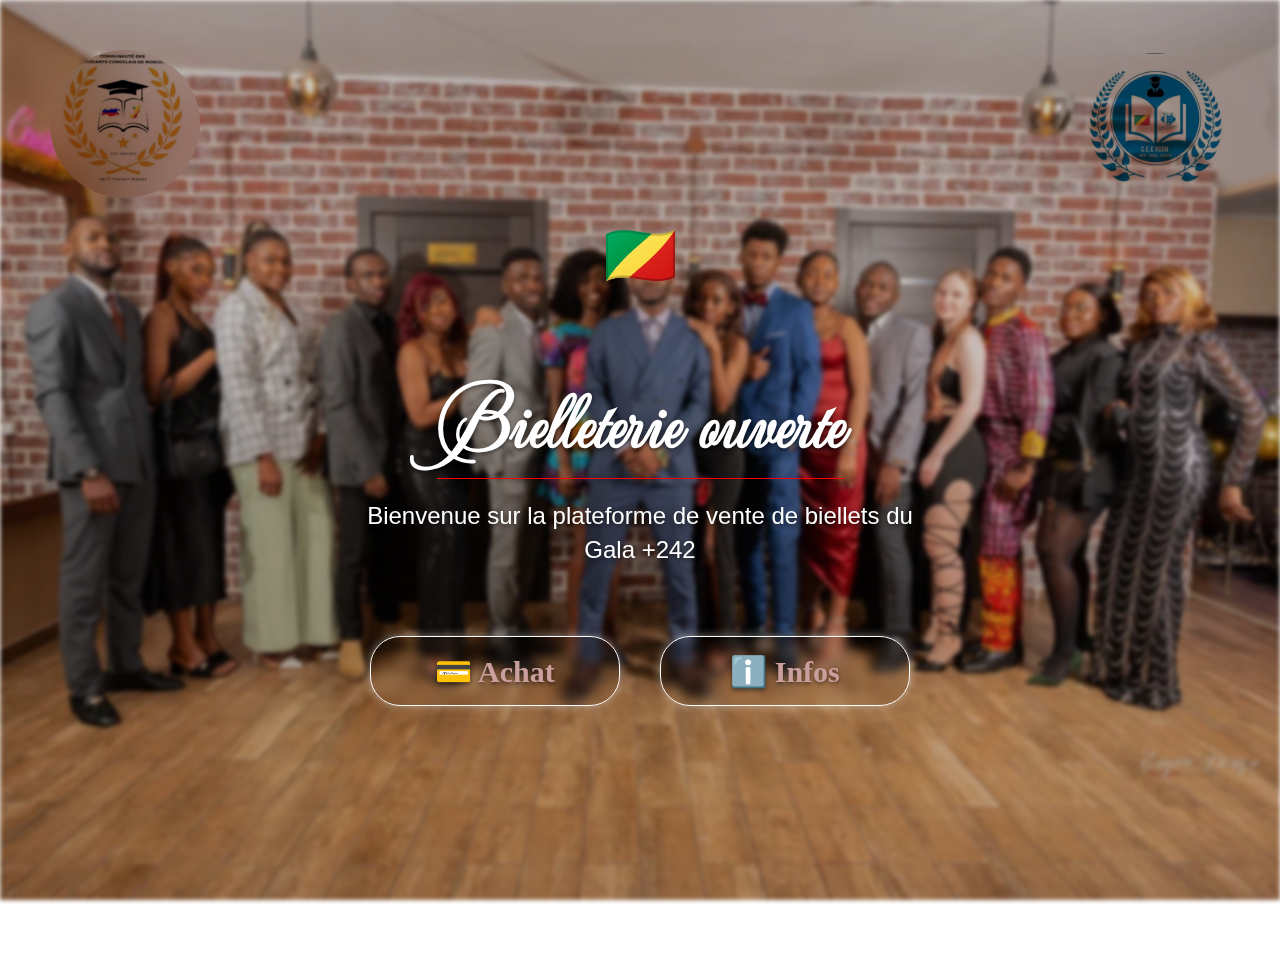
<file: index.html>
<!DOCTYPE html>
<html lang="en">

<head>
    <meta charset="UTF-8">
    <meta name="viewport" content="width=device-width, initial-scale=1.0">
    <link rel="preconnect" href="https://fonts.googleapis.com">
    <link rel="preconnect" href="https://fonts.gstatic.com" crossorigin>
    <link href="https://fonts.googleapis.com/css2?family=Mea+Culpa&display=swap" rel="stylesheet">
    <link rel="stylesheet" href="https://cdnjs.cloudflare.com/ajax/libs/font-awesome/6.4.0/css/all.min.css">
    <link rel="shortcut icon" href="logo2.jpg">
    <link rel="icon" href="logo2.jpg" type="image/x-icon">
    <link rel="icon" href="logo2.jpg" type="image/png" sizes="any">
    <link rel="apple-touch-icon" href="logo2.jpg" sizes="180x180">
    <link rel="manifest" href="/manifest.json">
    <title>Bielleterie-ouverte</title>
</head>

<style>
    * {
        box-sizing: border-box;
        font-family: 'Segoe UI', Tahoma, Geneva, Verdana, sans-serif;
        margin: 0;
        padding: 0;
    }

    body {
        margin: 0;
        padding: 0;
        position: relative;
        min-height: 100vh;
        overflow-x: hidden;
    }

    body::before {
        content: '';
        position: fixed;
        top: 0;
        left: 0;
        width: 100%;
        height: 100%;
        background-image: url(image\ copy.png);
        background-size: cover;
        background-position: center;
        filter: blur(2px) brightness(0.8);
        z-index: -1;
    }

    .flag {
        display: flex;
        justify-content: center;
        position: relative;
        top: 220px;
        align-items: center;
    }

    .congo {
        font-size: 60px;
    }

    /* Bouton info */
    .info-button {
        width: 50px;
        height: 50px;
        display: flex;
        justify-content: center;
        align-items: center;
        font-size: 20px;
        border-radius: 30px;
        backdrop-filter: blur(100px);
        box-shadow: 0 0 10px #000000;
        color: #ffffff;
        border: 1px solid white;
        position: fixed;
        top: 10px;
        right: 10px;
        cursor: pointer;
        z-index: 1000;
        text-decoration: none;
    }

    .info-button:hover {
        transform: translateX(2px);
        background: rgba(255, 255, 255, 0.197);
        box-shadow: none;
    }

    /* Logos responsive */
    .logo {
        position: fixed;
        top: 20px;
        right: 20px;
        width: 100px;
        height: auto;
        z-index: 999;
        border-radius: 50%;
        padding: 3px;
        mix-blend-mode: multiply;
        background: linear-gradient(to right, #ffffff, #ffffff);
        z-index: 1000;
    }

    .logo2 {
        position: fixed;
        top: 20px;
        left: 20px;
        width: 100px;
        height: auto;
        z-index: 999;
        border-radius: 50%;
        padding: px;
        mix-blend-mode: multiply;
        z-index: 1000;
        background: linear-gradient(to right, #ffffff44, #ffffffac);
        backdrop-filter: blur(30px);
    }

    /* Section principale */
    .billet {
        text-align: center;
        padding: 20px;
        color: white;
        text-shadow: 0 2px 4px rgba(0, 0, 0, 0.5);
        display: flex;
        flex-direction: column;
        align-items: center;
        justify-content: center;
        min-height: 100vh;
        margin-top: 0;
    }

    .billet h1 {
        font-family: "Mea Culpa", cursive;
        font-weight: bold;
        font-style: normal;
        font-size: clamp(40px, 10vw, 80px);
        margin-bottom: 20px;
        border-bottom: 1px solid #ff0000;
    }

    .billet p {
        font-size: clamp(16px, 4vw, 24px);
        margin-bottom: 40px;
        max-width: 600px;
        line-height: 1.4;
    }

    /* Boutons */
    .buttons-container {
        display: flex;
        flex-direction: column;
        gap: 20px;
        align-items: center;
        position: relative;
        top: 30px;
        width: 100%;
        max-width: 400px;
    }

    .btn {
        width: 100%;
        max-width: 280px;
        height: 70px;
        border-radius: 30px;
        backdrop-filter: blur(5px);
        box-shadow: 0 0 10px #ffffff6e;
        border: 1px solid #ffffff;
        background: #fffdfd00;
        color: #cc9f9f;
        font-weight: bold;
        font-size: clamp(20px, 5vw, 30px);
        font-family: cursive;
        cursor: pointer;
        transition: all 0.3s ease;
        display: flex;
        align-items: center;
        justify-content: center;
        text-decoration: none;
    }

    .btn:hover {
        transform: translateX(5px);
        border: 1px solid #cbacac;
        background: #fffdfd24;
    }

    /* Sponsor */
    .sponsor {
        border: 2px solid #ff00ae00;
        border-radius: 50px;
        background-color: #00000000;
        display: flex;
        overflow: hidden;
        width: 90%;
        max-width: 1200px;
        box-sizing: border-box;
        position: relative;
        bottom: 180px;
        mix-blend-mode: multiply;
        height: 80px;
        margin: 20px auto;
        z-index: 10000;
    }

    .sponsor-track {
        display: flex;
        animation: scroll 15s linear infinite;
        width: fit-content;
    }

    .sponsors {
        width: 60px;
        height: auto;
        border-radius: 50%;
        mix-blend-mode: multiply;
        margin: 0 15px;
    }

    @keyframes scroll {
        0% {
            transform: translateX(0);
        }

        100% {
            transform: translateX(-50%);
        }
    }

    .sponsor:hover .sponsor-track {
        animation-play-state: paused;
    }

    /* Social media buttons wrapper */
    .wrapper {
        position: fixed;
        bottom: 0px;
        left: 50%;
        transform: translateX(-50%);
        z-index: 999;
        width: 100%;
        max-width: 400px;
    }

    /* Social buttons list */
    .wrapper ul {
        display: flex;
        gap: 10px;
        list-style: none;
        padding: 0 20px;
        justify-content: center;
        flex-wrap: wrap;
    }

    /* Individual social icon button */
    .wrapper .icon {
        position: relative;
        display: flex;
        justify-content: center;
        align-items: center;
        border-radius: 50%;
        width: 45px;
        height: 45px;
        background: rgba(255, 255, 255, 0.05);
        transition: all 0.3s ease;
        box-shadow: 0 15px 35px rgb(0, 0, 0);
        border: 1px solid rgba(255, 255, 255, 0.288);
    }

    /* Social icon font styling */
    .wrapper .icon i {
        font-size: 18px;
        color: white;
    }

    /* Social icon hover animation */
    .wrapper .icon:hover {
        transform: scale(1.2);
    }

    /* Social icon hover colors */
    .wrapper .facebook:hover {
        background: #1d7df2;
    }

    .wrapper .twitter:hover {
        background: #24a1de;
    }

    .wrapper .youtube:hover {
        background: #cd201f;
    }

    .wrapper .whatsapp:hover {
        background: rgb(47, 183, 47);
    }

    .wrapper .telephone:hover {
        background: #333;
    }

    .wrapper .mail:hover {
        background: #d71919;
    }

    .wrapper .telegram:hover {
        background: #2aabee;
    }

    /* Footer text */
    .edition {
        margin-top: 30px;
        color: rgba(255, 255, 255, 0.6);
        font-size: 14px;
        text-align: center;
        position: relative;
        width: 100%;
        padding: 0 20px;
    }

    /* --- Styles de la Modale --- */
    .modal-target {
        display: none;
    }

    /* Affiche la modale lorsque son ID est ciblé par l'URL */
    #modal-info-opened:target {
        display: flex;
        position: fixed;
        top: 0;
        left: 0;
        width: 100%;
        height: 100%;
        background-color: rgba(0, 0, 0, 0.334);
        backdrop-filter: blur(10px);
        justify-content: center;
        align-items: center;
        z-index: 10000;
        padding: 20px;
    }

    .modal-content {
        background-color: #00000074;
        padding: 25px;
        border-radius: 10px;
        width: 100%;
        max-width: 500px;
        box-shadow: 0 5px 15px rgba(0, 0, 0, 0.3);
        position: relative;
        color: rgb(255, 255, 255);
        max-height: 90vh;
        overflow-y: auto;
    }

    .close-btn {
        position: absolute;
        top: 10px;
        right: 15px;
        font-size: 45px;
        text-decoration: none;
        width: 40px;
        height: 40px;
        border: 1px solid #ffffff;
        color: #ffffff;
        background: none;
        border: none;
        cursor: pointer;
    }

    .close-btn:hover {
        color: #000;
    }

    .modal-content h3 {
        margin-bottom: 15px;
        font-size: clamp(20px, 5vw, 24px);
    }

    .modal-content ul {
        text-align: left;
        margin: 15px 0;
        padding-left: 20px;
    }

    .modal-content li {
        margin-bottom: 10px;
        font-size: clamp(14px, 3vw, 16px);
    }

    /* Media Queries pour différents écrans */
    @media (min-width: 768px) {

        .logo,
        .logo2 {
            width: 120px;
            top: 30px;
        }

        .logo {
            right: 30px;
        }

        .logo2 {
            left: 30px;
        }

        .info-button {
            top: 20px;
            right: 20px;
            width: 60px;
            height: 60px;
            font-size: 24px;
        }

        .buttons-container {
            flex-direction: row;
            justify-content: center;
            max-width: 600px;
        }

        .btn {
            width: 250px;
        }

        .sponsors {
            width: 70px;
        }

        .wrapper .icon {
            width: 50px;
            height: 50px;
        }

        .wrapper .icon i {
            font-size: 22px;
        }
    }

    @media (min-width: 1024px) {

        .logo,
        .logo2 {
            width: 150px;
            top: 50px;
        }

        .logo {
            right: 50px;
        }

        .logo2 {
            left: 50px;
        }

        .billet h1 {
            font-size: 80px;
        }

        .billet h2 {
            font-size: 28px;
        }

        .buttons-container {
            gap: 40px;
        }

        .sponsors {
            width: 80px;
        }
    }

    @media (max-width: 480px) {

        .logo,
        .logo2 {
            width: 80px;
            top: 10px;
        }

        .logo {
            right: 10px;
        }

        .logo2 {
            left: 10px;
        }

        .info-button {
            width: 45px;
            height: 45px;
            font-size: 18px;
            top: 5px;
            right: 5px;
        }

        .billet {
            padding: 10px;
        }

        .billet h1 {
            font-size: 36px;
        }

        .billet h2 {
            font-size: 16px;
            margin-bottom: 30px;
        }

        .buttons-container {
            display: flex;
            flex-direction: row;
            justify-content: center;
        }

        .btn {
            height: 60px;
            width: 150px;
            font-size: 18px;
        }

        .sponsors {
            width: 50px;
            margin: 0 10px;
        }

        .wrapper .icon {
            width: 40px;
            height: 40px;
        }

        .wrapper .icon i {
            font-size: 16px;
        }

        .wrapper ul {
            gap: 8px;
        }
    }

    @media (max-width: 320px) {

        .logo,
        .logo2 {
            width: 60px;
        }

        .billet h1 {
            font-size: 32px;
        }

        .billet h2 {
            font-size: 14px;
        }

        .btn {
            height: 55px;
            font-size: 16px;
        }

        .wrapper .icon {
            width: 35px;
            height: 35px;
        }
    }
</style>

<body>

    <img src="logo.jpg" class="logo" alt="Logo">
    <img src="logo2.jpg" class="logo2" alt="Logo secondaire">

    <div class="flag">
        <p class="congo">🇨🇬</p>
    </div>

    <div class="billet">
        <h1>Bielleterie ouverte</h1>
        <p>Bienvenue sur la plateforme de vente de biellets du Gala +242</p>

        <div class="buttons-container">

            <a href="type.html" class="btn" aria-label="Acheter un billet">💳 Achat</a>

            <a href="#modal-info-opened" class="btn" aria-label="Plus d'informations">ℹ️ Infos</a>
        </div>
    </div>

    <!-- La Modale (cachée par défaut) -->
    <div id="modal-info-opened" class="modal-target">
        <div class="modal-content">
            <a href="#" class="close-btn" aria-label="Fermer la modale">&times;</a>
            <h3>Informations Importantes</h3>
            <p>Voici toutes les informations concernant l'événement :</p>
            <ul>
                <li>Date : 03 Janvier 2026</li>
                <li>Lieu : Moscou</li>
                <li>Adress: <span>Ulterieurement</span></li>
                <li>Single : <span>3.000</span></li>
                <li>Couple : <span>5.000</span></li>
                <li>Heure : 21h:00</li>
                <li>Dress code : Audace & Élégant</li>
            </ul>
            <p>Pour toute question, n'hésitez pas à nous contacter via nos contacts.</p>

            <div class="wrapper">
                <ul>
                    <li class="icon whatsapp">
                        <a href="https://wa.me/+79777047762" aria-label="WhatsApp" rel="noopener noreferrer"
                            target="_blank">
                            <i class="fa-brands fa-whatsapp"></i>
                        </a>
                    </li>

                    <li class="icon telegram">
                        <a href="https://t.me/+79777047762" aria-label="Telegram" rel="noopener noreferrer"
                            target="_blank">
                            <i class="fa-brands fa-telegram"></i>
                        </a>
                    </li>

                    <li class="icon telephone">
                        <a href="tel:+79777047762" aria-label="Téléphone" rel="noopener">
                            <i class="fa fa-phone" aria-hidden="true"></i>
                        </a>
                    </li>

                    <li class="icon facebook">
                        <a href="" aria-label="Facebook" rel="noopener noreferrer" target="_blank"><i
                                class="fa-brands fa-facebook-f"></i></a>
                    </li>

                    <!-- <li class="icon youtube">
                        <a href="" aria-label="YouTube" rel="noopener noreferrer" target="_blank"><i
                                class="fab fa-youtube"></i></a>
                    </li> -->
                </ul>
            </div>
        </div>
    </div>

    <!-- <div class="sponsor">
        <div class="sponsor-track">
            <img src="logo.jpg" class="sponsors" alt="Sponsor 1">
            <img src="logo2.jpg" class="sponsors" alt="Sponsor 2">
            <img src="logo.jpg" class="sponsors" alt="Sponsor 3">
            <img src="logo2.jpg" class="sponsors" alt="Sponsor 4">
            <img src="logo.jpg" class="sponsors" alt="Sponsor 5">
            <img src="logo.jpg" class="sponsors" alt="Sponsor 1 (copie)">
            <img src="logo2.jpg" class="sponsors" alt="Sponsor 2 (copie)">
            <img src="logo.jpg" class="sponsors" alt="Sponsor 3 (copie)">
            <img src="logo2.jpg" class="sponsors" alt="Sponsor 4 (copie)">
            <img src="logo.jpg" class="sponsors" alt="Sponsor 5 (copie)">
        </div> -->
    </div>
    <script src="bloque.js"></script>
</body>

</html>
</file>
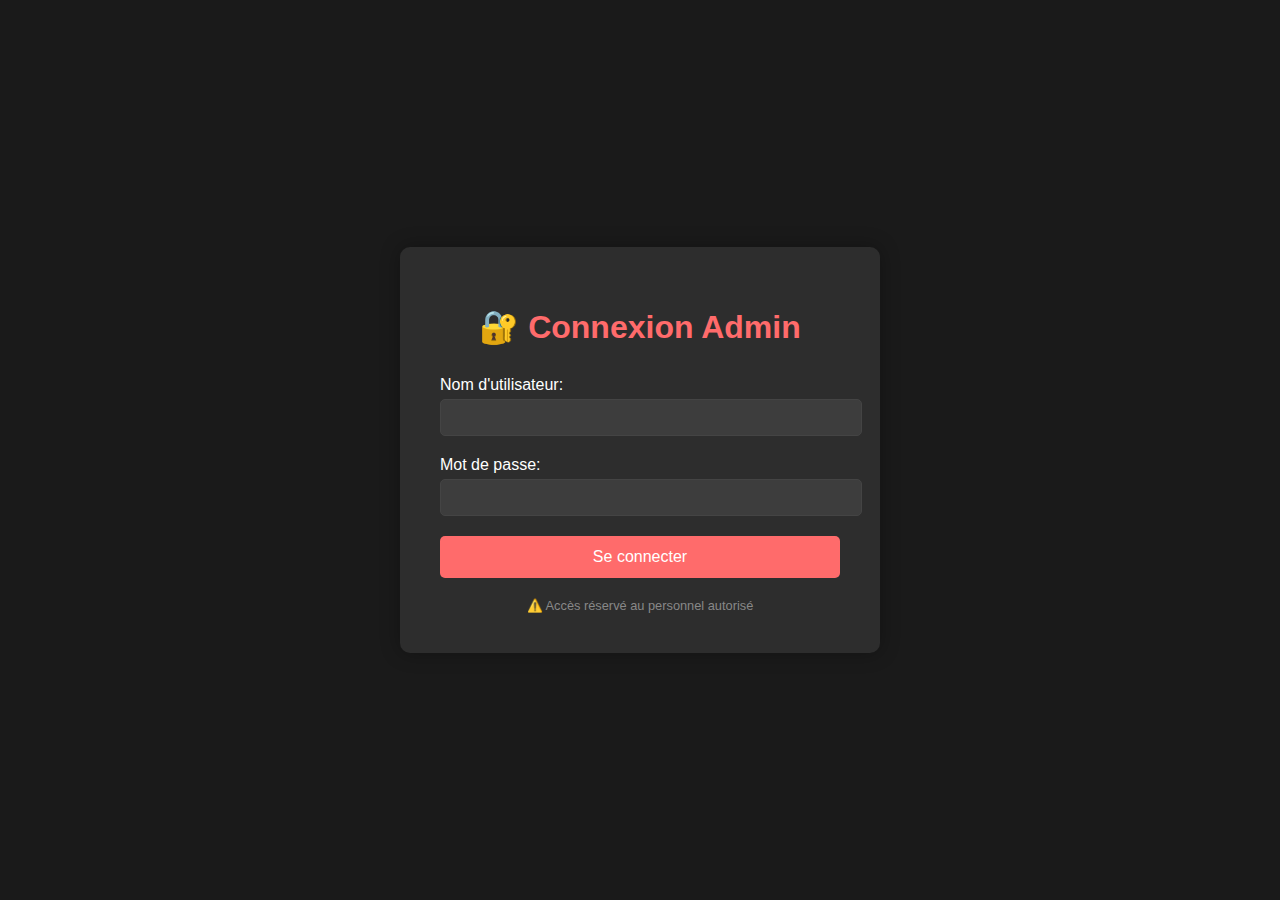
<file: admin-auth.html>
<!DOCTYPE html>
<html lang="fr">

<head>
    <meta charset="UTF-8">
    <meta name="viewport" content="width=device-width, initial-scale=1.0">
    <title>Connexion Admin</title>
    <style>
        body {
            background: #1a1a1a;
            color: white;
            display: flex;
            justify-content: center;
            align-items: center;
            height: 100vh;
            margin: 0;
            font-family: 'Segoe UI', Tahoma, Geneva, Verdana, sans-serif;
        }

        .login-container {
            background: #2d2d2d;
            padding: 40px;
            border-radius: 10px;
            box-shadow: 0 0 20px rgba(0, 0, 0, 0.3);
            width: 100%;
            max-width: 400px;
        }

        h1 {
            text-align: center;
            margin-bottom: 30px;
            color: #ff6b6b;
        }

        .form-group {
            margin-bottom: 20px;
        }

        label {
            display: block;
            margin-bottom: 5px;
        }

        input {
            width: 100%;
            padding: 10px;
            background: #3d3d3d;
            border: 1px solid #444;
            border-radius: 5px;
            color: white;
        }

        button {
            width: 100%;
            padding: 12px;
            background: #ff6b6b;
            color: white;
            border: none;
            border-radius: 5px;
            cursor: pointer;
            font-size: 16px;
        }

        button:hover {
            background: #ff5252;
        }

        .error {
            color: #ff6b6b;
            text-align: center;
            margin-top: 10px;
            display: none;
        }

        .security-notice {
            text-align: center;
            margin-top: 20px;
            font-size: 0.8em;
            color: #888;
        }
    </style>
</head>

<body>
    <div class="login-container">
        <h1>🔐 Connexion Admin</h1>
        <form id="loginForm">
            <div class="form-group">
                <label>Nom d'utilisateur:</label>
                <input type="text" id="username" required autocomplete="off">
            </div>
            <div class="form-group">
                <label>Mot de passe:</label>
                <input type="password" id="password" required autocomplete="off">
            </div>
            <button type="submit">Se connecter</button>
            <div class="error" id="errorMessage">Identifiants incorrects</div>
        </form>
        <div class="security-notice">
            ⚠️ Accès réservé au personnel autorisé
        </div>
    </div>

    <script>
        let failedAttempts = 0;

        document.getElementById('loginForm').addEventListener('submit', function (e) {
            e.preventDefault();

            const username = document.getElementById('username').value;
            const password = document.getElementById('password').value;

            if (failedAttempts >= 3) {
                setTimeout(() => attemptLogin(username, password), 5000);
                document.getElementById('errorMessage').textContent = 'Trop de tentatives. Veuillez patienter...';
                document.getElementById('errorMessage').style.display = 'block';
                return;
            }

            attemptLogin(username, password);
        });

        function attemptLogin(username, password) {
            const validUsername = 'Audace';
            const validPassword = 'Bielle2024!';

            if (username === validUsername && password === validPassword) {
                localStorage.setItem('adminAuthenticated', 'true');
                localStorage.setItem('adminLoginTime', Date.now().toString());
                window.location.href = 'admin.html';
            } else {
                failedAttempts++;
                document.getElementById('errorMessage').style.display = 'block';

                if (failedAttempts >= 5) {
                    document.getElementById('errorMessage').textContent = 'Accès bloqué. Contactez l\'administrateur.';
                    document.getElementById('loginForm').style.display = 'none';
                }
            }
        }

        document.addEventListener('contextmenu', e => e.preventDefault());
        document.addEventListener('keydown', e => {
            if (e.key === 'F12' || (e.ctrlKey && e.shiftKey && e.key === 'I')) {
                e.preventDefault();
            }
        });
    </script>
</body>

</html>
</file>
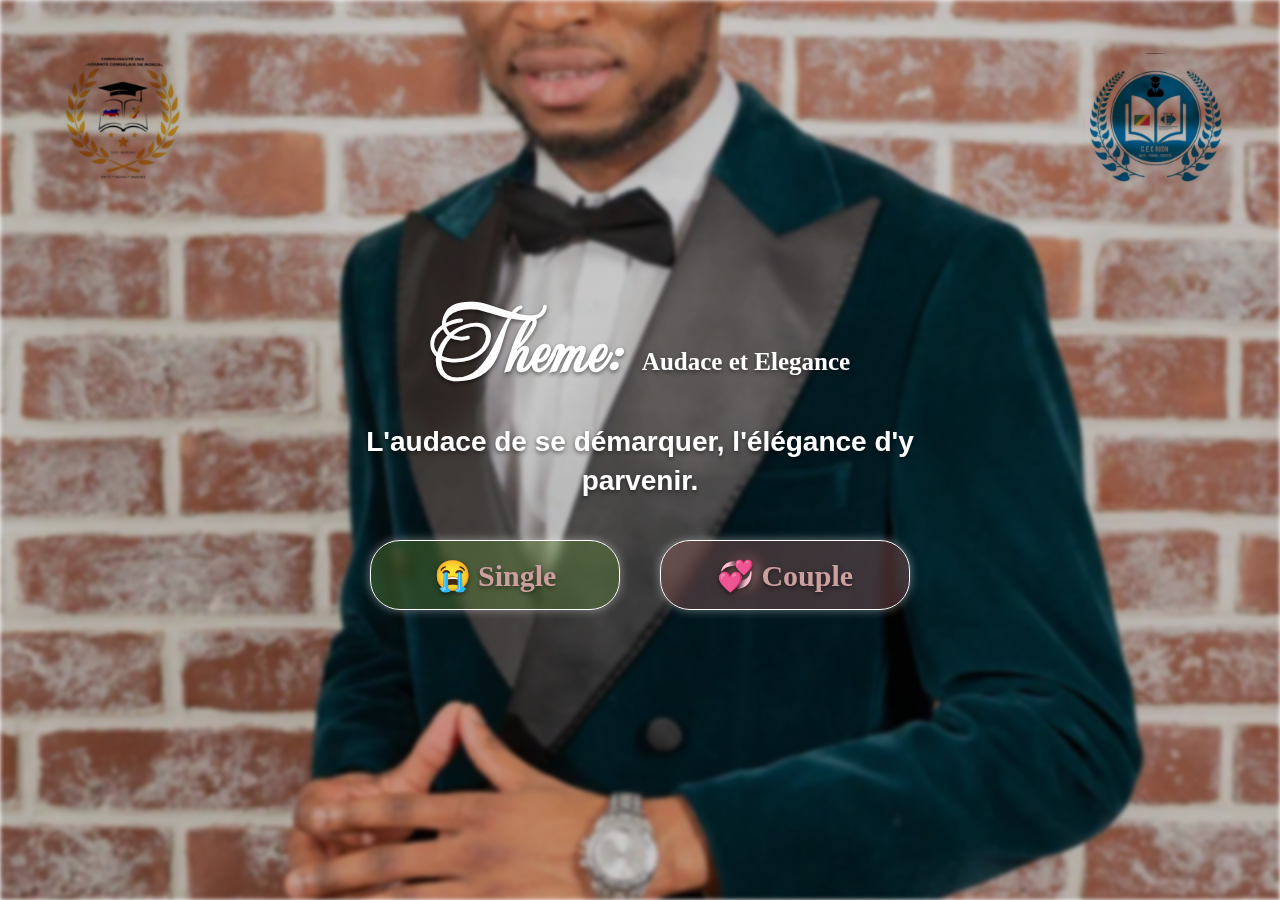
<file: type.html>
<!DOCTYPE html>
<html lang="en">

<head>
    <meta charset="UTF-8">
    <meta name="viewport" content="width=device-width, initial-scale=1.0">
    <link rel="preconnect" href="https://fonts.googleapis.com">
    <link rel="preconnect" href="https://fonts.gstatic.com" crossorigin>
    <link href="https://fonts.googleapis.com/css2?family=Mea+Culpa&display=swap" rel="stylesheet">
    <link rel="stylesheet" href="https://cdnjs.cloudflare.com/ajax/libs/font-awesome/6.4.0/css/all.min.css">
    <title>Bielleterie-ouverte</title>
</head>

<style>
    * {
        box-sizing: border-box;
        font-family: 'Segoe UI', Tahoma, Geneva, Verdana, sans-serif;
        margin: 0;
        padding: 0;
    }

    body {
        margin: 0;
        padding: 0;
        position: relative;
        min-height: 100vh;
        overflow-x: hidden;
    }

    body::before {
        content: '';
        position: fixed;
        top: 0;
        left: 0;
        width: 100%;
        height: 100%;
        background-image: url(image.png);
        background-size: cover;
        background-position: center;
        filter: blur(2px) brightness(0.8);
        z-index: -1;
    }

    /* Bouton info */
    .info-button {
        width: 50px;
        height: 50px;
        display: flex;
        justify-content: center;
        align-items: center;
        font-size: 20px;
        border-radius: 30px;
        backdrop-filter: blur(100px);
        box-shadow: 0 0 10px #000000;
        color: #ffffff;
        border: 1px solid white;
        position: fixed;
        top: 10px;
        right: 10px;
        cursor: pointer;
        z-index: 1000;
        text-decoration: none;
    }

    .info-button:hover {
        transform: translateX(2px);
        background: rgba(255, 255, 255, 0.197);
        box-shadow: none;
    }

    /* Logos responsive */
    .logo {
        position: fixed;
        top: 20px;
        right: 20px;
        width: 100px;
        height: auto;
        z-index: 999;
        border-radius: 50%;
        padding: 3px;
        mix-blend-mode: multiply;
        background: linear-gradient(to right, #ff000000, #ffffff00);
        z-index: 1000;
    }

    .logo2 {
        position: fixed;
        top: 20px;
        left: 20px;
        width: 100px;
        height: auto;
        z-index: 999;
        border-radius: 50%;
        padding: 3px;
        mix-blend-mode: multiply;
        background: linear-gradient(to right, #ffffff44, #ffffffac);
    }

    /* Section principale */
    .billet {
        text-align: center;
        padding: 20px;
        color: white;
        text-shadow: 0 2px 4px rgba(0, 0, 0, 0.5);
        display: flex;
        flex-direction: column;
        align-items: center;
        justify-content: center;
        min-height: 100vh;
        margin-top: 0;
    }

    .billet h1 {
        font-family: "Mea Culpa", cursive;
        font-weight: bold;
        font-style: normal;
        font-size: clamp(40px, 10vw, 80px);
        margin-bottom: 20px;
    }

    .billet h2 {
        font-size: clamp(16px, 4vw, 24px);
        margin-bottom: 40px;
        max-width: 600px;
        line-height: 1.4;
    }

    .theme {
        font-family: cursive;
        font-size: 25px;
    }

    /* Boutons */
    .buttons-container {
        display: flex;
        flex-direction: column;
        gap: 20px;
        align-items: center;
        width: 100%;
        max-width: 400px;
    }

    .btn {
        width: 100%;
        max-width: 280px;
        height: 70px;
        border-radius: 30px;
        backdrop-filter: blur(5px);
        box-shadow: 0 0 10px #ffffff6e;
        border: 1px solid #ffffff;
        background: #608b3a65;
        color: #cc9f9f;
        font-weight: bold;
        font-size: clamp(20px, 5vw, 30px);
        font-family: cursive;
        cursor: pointer;
        transition: all 0.3s ease;
        display: flex;
        align-items: center;
        justify-content: center;
        text-decoration: none;
    }

    .btn:hover {
        transform: translateX(5px);
        border: 1px solid #cbacac;
        background: #608b3abc;
    }

    .btn1 {
        width: 100%;
        max-width: 280px;
        height: 70px;
        border-radius: 30px;
        backdrop-filter: blur(5px);
        box-shadow: 0 0 10px #ffffff6e;
        border: 1px solid #ffffff;
        background: #a164645f;
        color: #cc9f9f;
        font-weight: bold;
        font-size: clamp(20px, 5vw, 30px);
        font-family: cursive;
        cursor: pointer;
        transition: all 0.3s ease;
        display: flex;
        align-items: center;
        justify-content: center;
        text-decoration: none;
    }

    .btn1:hover {
        transform: translateX(5px);
        border: 1px solid #cbacac;
        background: #a164649a;
    }

    /* Sponsor */
    .sponsor {
        border: 2px solid #ff00ae00;
        border-radius: 50px;
        background-color: #00000000;
        backdrop-filter: blur(500px);
        display: flex;
        overflow: hidden;
        width: 90%;
        max-width: 1200px;
        box-sizing: border-box;
        position: relative;
        bottom: 180px;
        mix-blend-mode: multiply;
        height: 80px;
        margin: 20px auto;
        z-index: 10000;
    }

    .sponsor-track {
        display: flex;
        animation: scroll 15s linear infinite;
        width: fit-content;
    }

    .sponsors {
        width: 60px;
        height: auto;
        border-radius: 50%;
        mix-blend-mode: multiply;
        margin: 0 15px;
    }

    @keyframes scroll {
        0% {
            transform: translateX(0);
        }

        100% {
            transform: translateX(-50%);
        }
    }

    .sponsor:hover .sponsor-track {
        animation-play-state: paused;
    }

    /* Social media buttons wrapper */
    .wrapper {
        position: fixed;
        bottom: 20px;
        left: 50%;
        transform: translateX(-50%);
        z-index: 999;
        width: 100%;
        max-width: 400px;
    }

    /* Social buttons list */
    .wrapper ul {
        display: flex;
        gap: 10px;
        list-style: none;
        padding: 0 20px;
        justify-content: center;
        flex-wrap: wrap;
    }

    /* Individual social icon button */
    .wrapper .icon {
        position: relative;
        display: flex;
        justify-content: center;
        align-items: center;
        border-radius: 50%;
        width: 45px;
        height: 45px;
        background: rgba(255, 255, 255, 0.05);
        transition: all 0.3s ease;
        box-shadow: 0 15px 35px rgb(0, 0, 0);
        border: 1px solid rgba(255, 255, 255, 0.288);
    }

    /* Social icon font styling */
    .wrapper .icon i {
        font-size: 18px;
        color: white;
    }

    /* Social icon hover animation */
    .wrapper .icon:hover {
        transform: scale(1.2);
    }

    /* Social icon hover colors */
    .wrapper .facebook:hover {
        background: #1d7df2;
    }

    .wrapper .twitter:hover {
        background: #24a1de;
    }

    .wrapper .youtube:hover {
        background: #cd201f;
    }

    .wrapper .whatsapp:hover {
        background: rgb(47, 183, 47);
    }

    .wrapper .telephone:hover {
        background: #333;
    }

    .wrapper .mail:hover {
        background: #d71919;
    }

    .wrapper .telegram:hover {
        background: #2aabee;
    }

    /* Footer text */
    .edition {
        margin-top: 30px;
        color: rgba(255, 255, 255, 0.6);
        font-size: 14px;
        text-align: center;
        position: relative;
        width: 100%;
        padding: 0 20px;
    }

    /* --- Styles de la Modale --- */
    .modal-target {
        display: none;
    }

    /* Affiche la modale lorsque son ID est ciblé par l'URL */
    #modal-info-opened:target {
        display: flex;
        position: fixed;
        top: 0;
        left: 0;
        width: 100%;
        height: 100%;
        background-color: rgba(0, 0, 0, 0.334);
        backdrop-filter: blur(10px);
        justify-content: center;
        align-items: center;
        z-index: 10000;
        padding: 20px;
    }

    .modal-content {
        background-color: #00000074;
        padding: 25px;
        border-radius: 10px;
        width: 100%;
        max-width: 500px;
        box-shadow: 0 5px 15px rgba(0, 0, 0, 0.3);
        position: relative;
        color: rgb(255, 255, 255);
        max-height: 90vh;
        overflow-y: auto;
    }

    .close-btn {
        position: absolute;
        top: 10px;
        right: 15px;
        font-size: 45px;
        text-decoration: none;
        width: 40px;
        height: 40px;
        border: 1px solid #ffffff;
        color: #ffffff;
        background: none;
        border: none;
        cursor: pointer;
    }

    .close-btn:hover {
        color: #000;
    }

    .modal-content h3 {
        margin-bottom: 15px;
        font-size: clamp(20px, 5vw, 24px);
    }

    .modal-content ul {
        text-align: left;
        margin: 15px 0;
        padding-left: 20px;
    }

    .modal-content li {
        margin-bottom: 10px;
        font-size: clamp(14px, 3vw, 16px);
    }

    /* Media Queries pour différents écrans */
    @media (min-width: 768px) {

        .logo,
        .logo2 {
            width: 120px;
            top: 30px;
        }

        .logo {
            right: 30px;
        }

        .logo2 {
            left: 30px;
        }

        .info-button {
            top: 20px;
            right: 20px;
            width: 60px;
            height: 60px;
            font-size: 24px;
        }

        .buttons-container {
            flex-direction: row;
            justify-content: center;
            max-width: 600px;
        }

        .btn {
            width: 250px;
        }

        .btn1 {
            width: 250px;
        }

        .sponsors {
            width: 70px;
        }

        .wrapper .icon {
            width: 50px;
            height: 50px;
        }

        .wrapper .icon i {
            font-size: 22px;
        }
    }

    @media (min-width: 1024px) {

        .logo,
        .logo2 {
            width: 150px;
            top: 50px;
        }

        .logo {
            right: 50px;
        }

        .logo2 {
            left: 50px;
        }

        .billet h1 {
            font-size: 80px;
        }

        .billet h2 {
            font-size: 28px;
        }

        .buttons-container {
            gap: 40px;
        }

        .sponsors {
            width: 80px;
        }
    }

    @media (max-width: 480px) {

        .logo,
        .logo2 {
            width: 80px;
            top: 10px;
        }

        .logo {
            right: 10px;
        }

        .logo2 {
            left: 10px;
        }

        .info-button {
            width: 45px;
            height: 45px;
            font-size: 18px;
            top: 5px;
            right: 5px;
        }

        .billet {
            padding: 10px;
        }

        .billet h1 {
            font-size: 36px;
        }

        .billet h2 {
            font-size: 16px;
            margin-bottom: 30px;
        }

        .buttons-container {
            display: flex;
            flex-direction: row;
            justify-content: center;
        }

        .btn {
            height: 60px;
            width: 150px;
            font-size: 18px;
        }

        .btn1 {
            height: 60px;
            width: 150px;
            font-size: 18px;
        }

        .sponsors {
            width: 50px;
            margin: 0 10px;
        }

        .wrapper .icon {
            width: 40px;
            height: 40px;
        }

        .wrapper .icon i {
            font-size: 16px;
        }

        .wrapper ul {
            gap: 8px;
        }
    }

    @media (max-width: 320px) {

        .logo,
        .logo2 {
            width: 60px;
        }

        .billet h1 {
            font-size: 32px;
        }

        .billet h2 {
            font-size: 14px;
        }

        .btn {
            height: 55px;
            font-size: 16px;
        }

        .btn1 {
            height: 55px;
            font-size: 16px;
        }

        .wrapper .icon {
            width: 35px;
            height: 35px;
        }
    }
</style>

<body>

    <img src="logo.jpg" class="logo" alt="Logo">
    <img src="logo2.jpg" class="logo2" alt="Logo secondaire">

    <div class="billet">
        <h1>Theme: <span class="theme">Audace et Elegance</span></h1>
        <h2>L'audace de se démarquer, l'élégance d'y parvenir.</h2>

        <div class="buttons-container">
            <a href="single" class="btn" aria-label="Acheter un billet">😭 Single</a>
            <a href="couple" class="btn1" aria-label="Plus d'informations">💞 Couple</a>
        </div>
    </div>

    <!-- La Modale (cachée par défaut) -->
    <div id="modal-info-opened" class="modal-target">
        <div class="modal-content">
            <a href="#" class="close-btn" aria-label="Fermer la modale">&times;</a>
            <h3>Informations Importantes</h3>
            <p>Voici toutes les informations concernant l'événement :</p>
            <ul>
                <li>Date : 03 Janvier 2026</li>
                <li>Lieu : Moscou</li>
                <li>Standard : <span>3.000</span></li>
                <li>Couple : <span>5.000</span></li>
                <li>Heure : 20h:00</li>
                <li>Dress code : Élégant</li>
            </ul>
            <p>Pour toute question, n'hésitez pas à nous contacter via nos contacts.</p>

            <div class="wrapper">
                <ul>
                    <li class="icon whatsapp">
                        <a href="https://wa.me/" aria-label="WhatsApp" rel="noopener noreferrer" target="_blank">
                            <i class="fa-brands fa-whatsapp"></i>
                        </a>
                    </li>

                    <li class="icon telegram">
                        <a href="https://t.me/+" aria-label="Telegram" rel="noopener noreferrer" target="_blank">
                            <i class="fa-brands fa-telegram"></i>
                        </a>
                    </li>

                    <li class="icon telephone">
                        <a href="tel:+" aria-label="Téléphone" rel="noopener">
                            <i class="fa fa-phone" aria-hidden="true"></i>
                        </a>
                    </li>

                    <li class="icon facebook">
                        <a href="" aria-label="Facebook" rel="noopener noreferrer" target="_blank"><i
                                class="fa-brands fa-facebook-f"></i></a>
                    </li>

                    <li class="icon youtube">
                        <a href="" aria-label="YouTube" rel="noopener noreferrer" target="_blank"><i
                                class="fab fa-youtube"></i></a>
                    </li>
                </ul>
            </div>
        </div>
    </div>

    <!-- <div class="sponsor">
        <div class="sponsor-track">
            <img src="logo.jpg" class="sponsors" alt="Sponsor 1">
            <img src="logo2.jpg" class="sponsors" alt="Sponsor 2">
            <img src="logo.jpg" class="sponsors" alt="Sponsor 3">
            <img src="logo2.jpg" class="sponsors" alt="Sponsor 4">
            <img src="logo.jpg" class="sponsors" alt="Sponsor 5">
            <img src="logo.jpg" class="sponsors" alt="Sponsor 1 (copie)">
            <img src="logo2.jpg" class="sponsors" alt="Sponsor 2 (copie)">
            <img src="logo.jpg" class="sponsors" alt="Sponsor 3 (copie)">
            <img src="logo2.jpg" class="sponsors" alt="Sponsor 4 (copie)">
            <img src="logo.jpg" class="sponsors" alt="Sponsor 5 (copie)">
        </div> -->
    </div>
</body>

</html>
</file>
